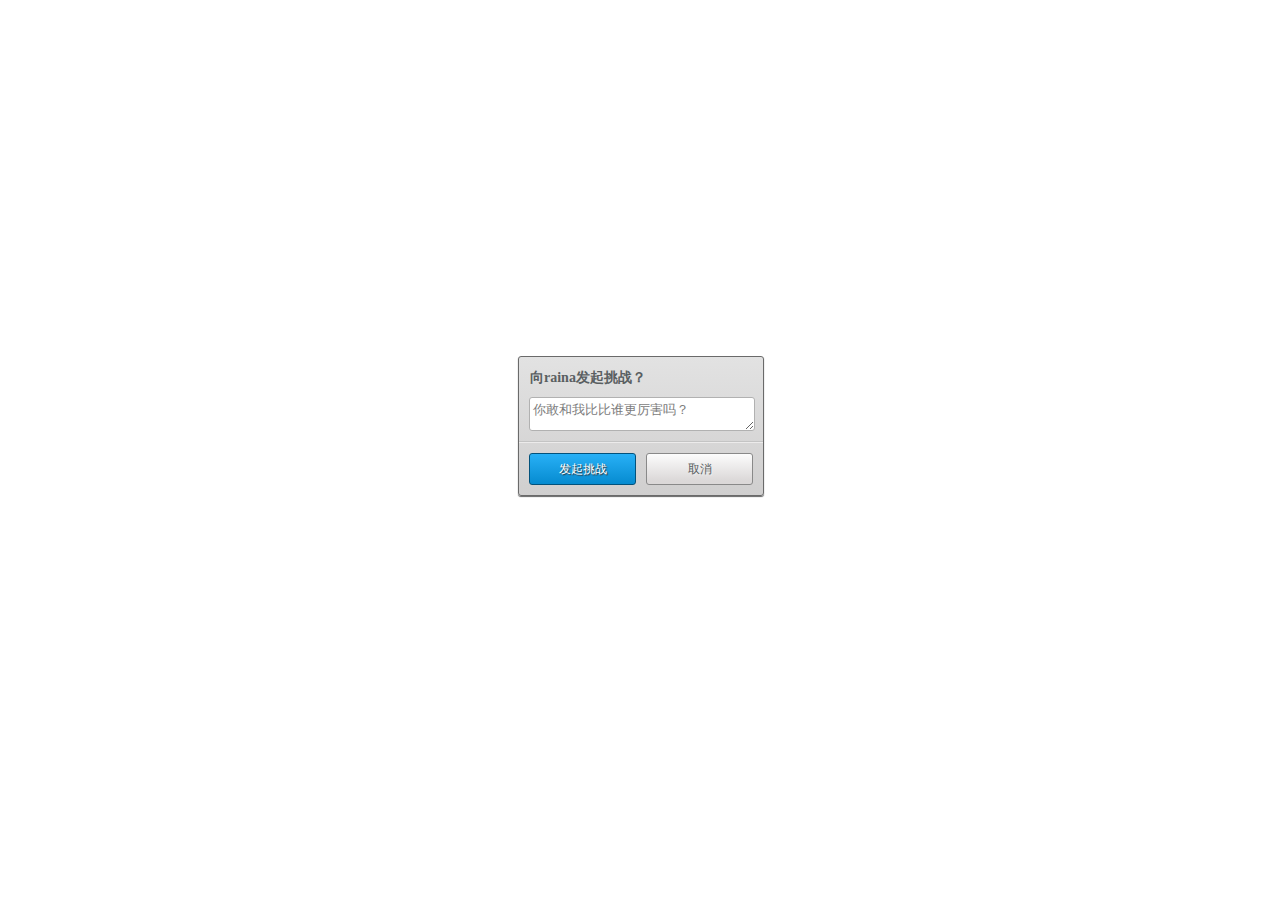
<file: phone/html/challenge2.html>
<!DOCTYPE html>
<html>
<head>
    <meta http-equiv="X-UA-Compatible" content="IE=Edge">
    <meta charset="UTF-8">
    <title>挑战-横屏-有键盘</title>
    <meta name="viewport" content="width=device-width,initial-scale=1.0, maximum-scale = 1.0,user-scalable=no" />
    <meta name="format-detection" content="telephone=no" />
    <meta name="apple-mobile-web-app-capable" content="yes" />
    <link href="../challenge.css" rel="stylesheet" type="text/css" media="all" />
    <!--<link href="http://qzonestyle.gtimg.cn/open_proj/proj_phone/challenge.css" rel="stylesheet" type="text/css" media="all" />-->

</head>
<body>
<div class="challenge_pop">
    <!-- 主要描述内容 -->
    <div class="challenge_main">
        <div class="challenge_info">
            <!--<div class="img_container">
                <img src="../img/sample_90x90.png" alt="">
                <div class="cover"></div>
            </div>-->
            <p>向raina发起挑战？</p>
        </div>

        <!-- 双方头像 -->
        <!--<div class="challenge_vs">
            <img src="../img/default_friend_head.png" alt="">
            <span>VS</span>
            <img src="../img/default_friend_head.png" alt="">
        </div>-->

        <!-- 输入框 -->
        <textarea class="challenge_input" name="challenge_input">你敢和我比比谁更厉害吗？</textarea>
    </div>

    <!-- 操作按钮 -->
    <div class="challenge_op">
        <a class="confirm_button">发起挑战</a>
        <a class="normal_button">取消</a>
    </div>

</div>
</body>
<!--<script src="http://localhost:8081/target/target-script-min.js#anonymous"></script>-->
</html>
</file>
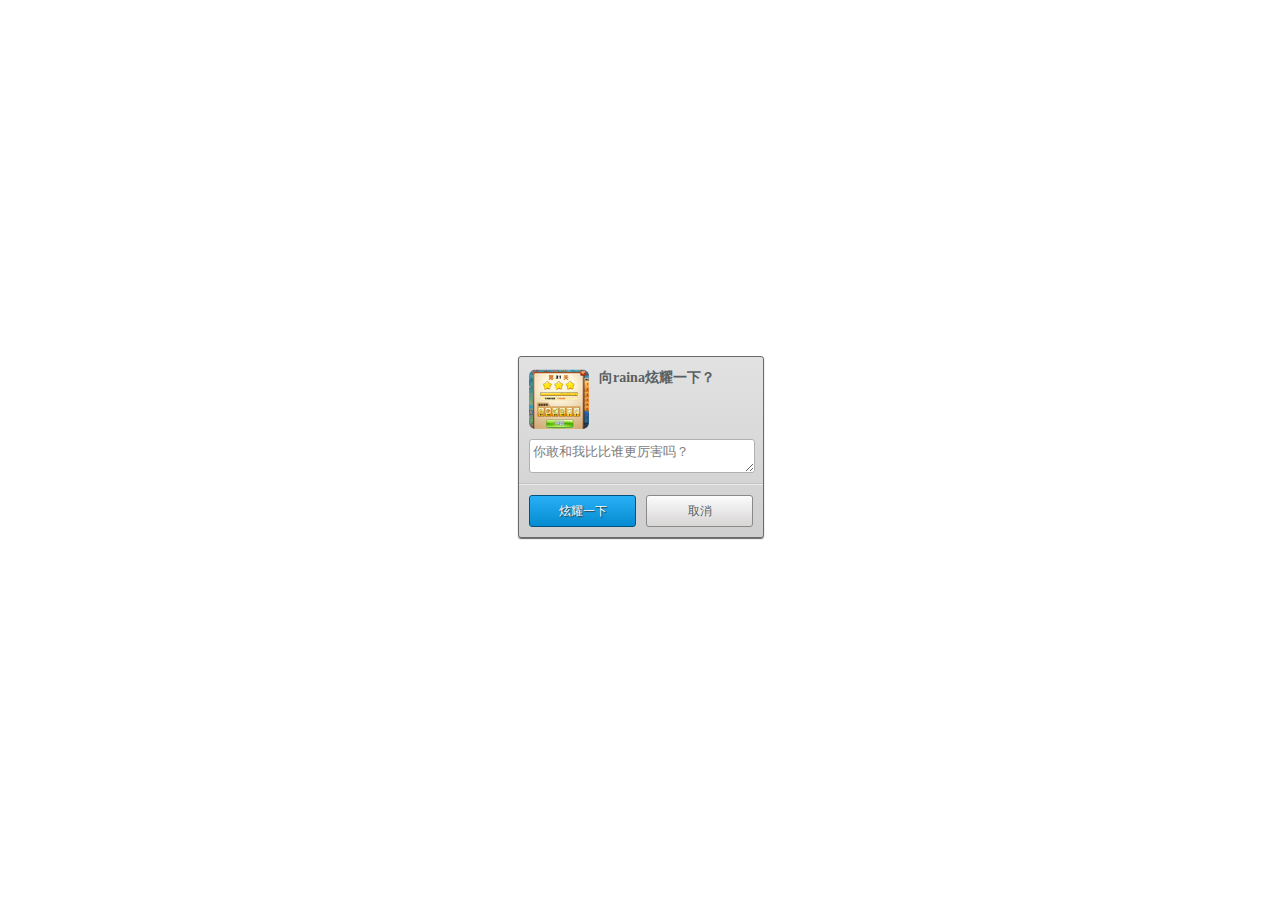
<file: phone/html/challenge3.html>
<!DOCTYPE html>
<html>
<head>
    <meta http-equiv="X-UA-Compatible" content="IE=Edge">
    <meta charset="UTF-8">
    <title>炫耀-竖屏</title>
    <meta name="viewport" content="width=device-width,initial-scale=1.0, maximum-scale = 1.0,user-scalable=no" />
    <meta name="format-detection" content="telephone=no" />
    <meta name="apple-mobile-web-app-capable" content="yes" />
    <link href="../challenge.css" rel="stylesheet" type="text/css" media="all" />
    <!--<link href="http://qzonestyle.gtimg.cn/open_proj/proj_phone/challenge.css" rel="stylesheet" type="text/css" media="all" />-->

</head>
<body>
<div class="challenge_pop">
    <!-- 主要描述内容 -->
    <div class="challenge_main">
        <div class="challenge_info">
            <div class="img_container">
                <img src="../img/sample_90x90.png" alt="">
                <div class="cover"></div>
            </div>
            <p>向raina炫耀一下？</p>
        </div>

        <!-- 双方头像 -->
        <!--<div class="challenge_vs">
            <img src="../img/default_friend_head.png" alt="">
            <span>VS</span>
            <img src="../img/default_friend_head.png" alt="">
        </div>-->

        <!-- 输入框 -->
        <textarea class="challenge_input" name="challenge_input">你敢和我比比谁更厉害吗？</textarea>
    </div>

    <!-- 操作按钮 -->
    <div class="challenge_op">
        <a class="confirm_button">炫耀一下</a>
        <a class="normal_button">取消</a>
    </div>

</div>
</body>
<!--<script src="http://localhost:8081/target/target-script-min.js#anonymous"></script>-->
</html>
</file>
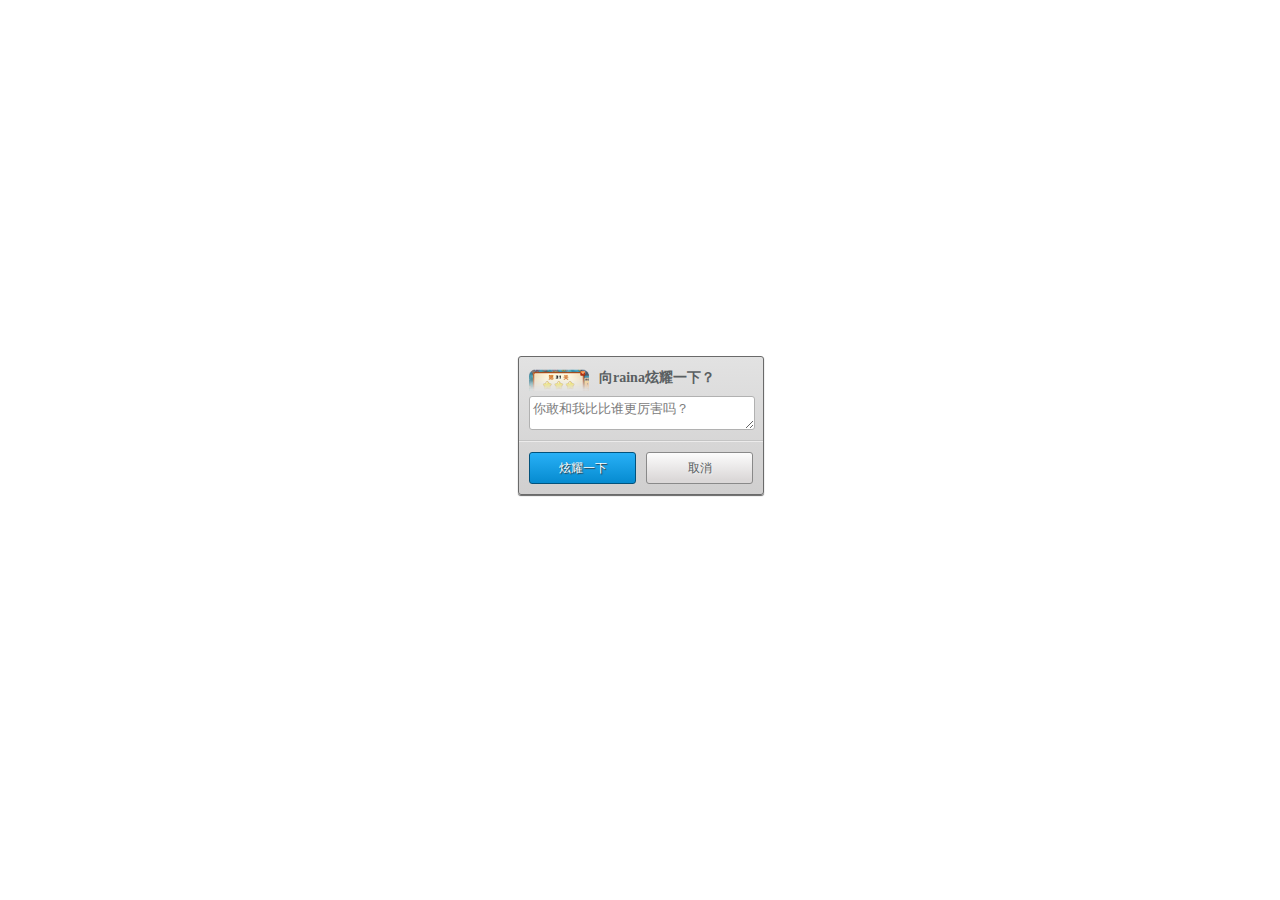
<file: phone/html/challenge4.html>
<!DOCTYPE html>
<html>
<head>
    <meta http-equiv="X-UA-Compatible" content="IE=Edge">
    <meta charset="UTF-8">
    <title>炫耀-横屏-有键盘</title>
    <meta name="viewport" content="width=device-width,initial-scale=1.0, maximum-scale = 1.0,user-scalable=no" />
    <meta name="format-detection" content="telephone=no" />
    <meta name="apple-mobile-web-app-capable" content="yes" />
    <link href="../challenge.css" rel="stylesheet" type="text/css" media="all" />
    <!--<link href="http://qzonestyle.gtimg.cn/open_proj/proj_phone/challenge.css" rel="stylesheet" type="text/css" media="all" />-->

</head>
<body>
<div class="challenge_pop">
    <!-- 主要描述内容 -->
    <div class="challenge_main">
        <div class="challenge_info hide_up">
            <div class="img_container">
                <img src="../img/sample_90x90.png" alt="">
                <div class="cover"></div>
            </div>
            <p>向raina炫耀一下？</p>
        </div>

        <!-- 双方头像 -->
        <!--<div class="challenge_vs">
            <img src="../img/default_friend_head.png" alt="">
            <span>VS</span>
            <img src="../img/default_friend_head.png" alt="">
        </div>-->

        <!-- 输入框 -->
        <textarea class="challenge_input" name="challenge_input">你敢和我比比谁更厉害吗？</textarea>
    </div>

    <!-- 操作按钮 -->
    <div class="challenge_op">
        <a class="confirm_button">炫耀一下</a>
        <a class="normal_button">取消</a>
    </div>

</div>
</body>
<!--<script src="http://localhost:8081/target/target-script-min.js#anonymous"></script>-->
</html>
</file>
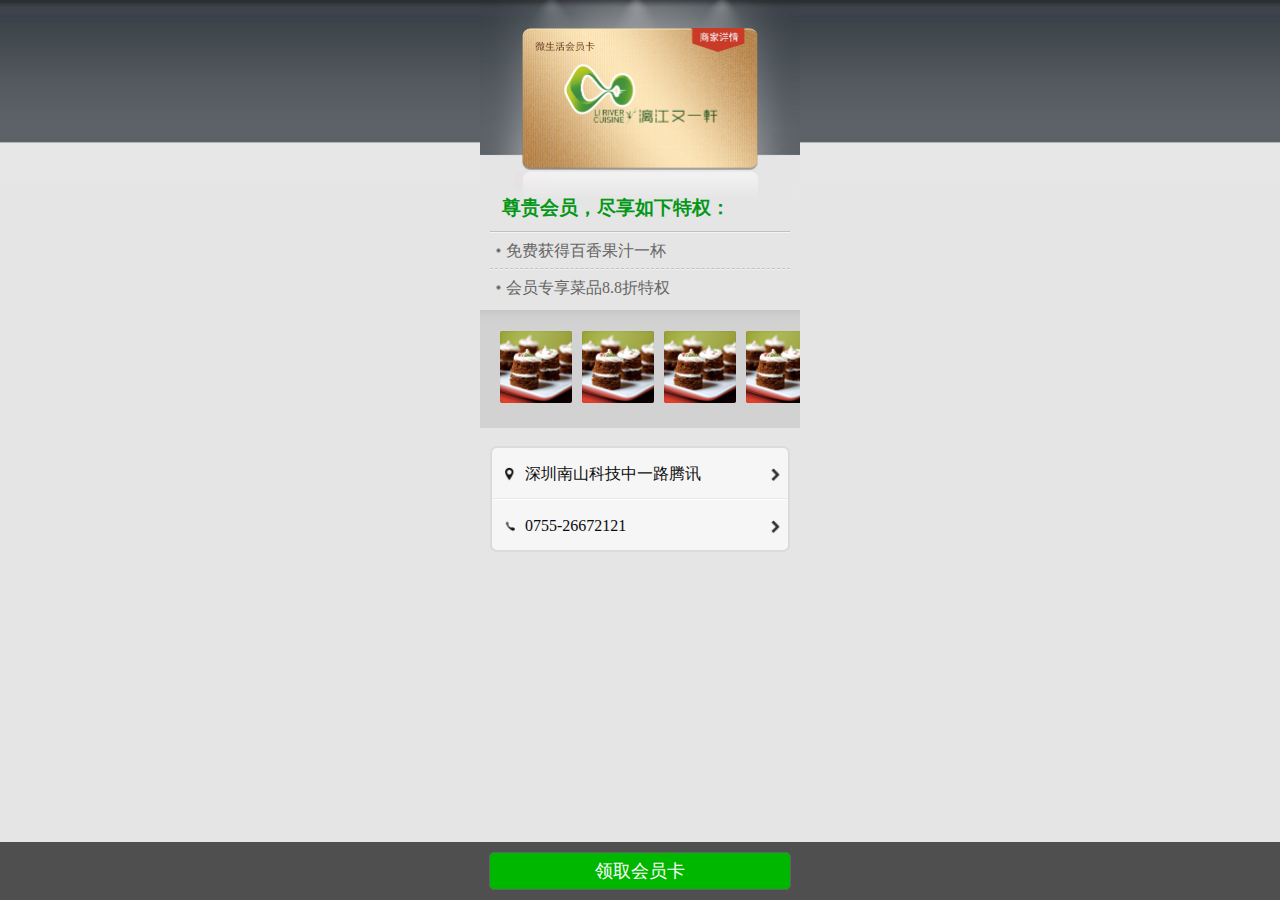
<file: phone/html/food_auth_index.html>
<!DOCTYPE html>
<html>
<head>
    <meta charset="UTF-8">
    <title>美食认证空间</title>
    <meta name="viewport" content="width=640" />
    <meta name="format-detection" content="telephone=no" />
    <meta name="apple-mobile-web-app-capable" content="yes" />
    <link href="../food_auth.css" rel="stylesheet" type="text/css" media="all" />
    <!--<link href="http://qzonestyle.gtimg.cn/open_proj/proj_phone/food_auth.css" rel="stylesheet" type="text/css" media="all" />-->

</head>
<body>
<div class="container" id="container">
    <!-- 会员卡 -->
    <div class="member_card">
        <img id="member_card_front" class="show" src="../img/member_card_front.png" alt="会员卡">
        <img id="member_card_back" class="back_hide" src="../img/member_card_back.png" alt="会员卡">
    </div>
    <!-- 会员特权 -->
    <div class="member_privilege">
        <h3>尊贵会员，尽享如下特权：</h3>
        <ul>
            <li class="first">免费获得百香果汁一杯</li>
            <li class="last">会员专享菜品8.8折特权</li>
        </ul>
    </div>

    <!-- 滚动图片区 -->
    <div class="scroll_pic_container">
        <ul style="left: 20px" id="scroll_pic">
            <li><img src="../img/food_sample.jpg" alt=""></li>
            <li><img src="../img/food_sample.jpg" alt=""></li>
            <li><img src="../img/food_sample.jpg" alt=""></li>
            <li><img src="../img/food_sample.jpg" alt=""></li>
            <li><img src="../img/food_sample.jpg" alt=""></li>
            <li><img src="../img/food_sample.jpg" alt=""></li>
        </ul>
    </div>
    <!-- 商家信息 -->
    <div class="shop_info">
        <a class="info_list first"><i class="ico_location"></i><span class="text">深圳南山科技中一路腾讯</span><i class="ico_right_arrow"></i></a>
        <a class="info_list last"><i class="ico_phone"></i><span class="text">0755-26672121</span><i class="ico_right_arrow"></i></a>
    </div>
    <!-- 领取会员卡的按钮 -->
    <div class="bottom_area">
        <a class="get_member_card" href="###">领取会员卡</a>
    </div>
</div>

<!-- 全屏查看图片 -->
<div class="big_photo_container" style="display:none" id="big_photo_container">
    <!-- 图片区 -->
    <ul class="big_photo" style="left: 0">
        <li><img src="../img/food_big_sample.jpg" alt=""></li>
        <li><img src="../img/food_big_sample.jpg" alt=""></li>
        <li><img src="../img/food_big_sample.jpg" alt=""></li>
        <li><img src="../img/food_big_sample.jpg" alt=""></li>
        <li><img src="../img/food_big_sample.jpg" alt=""></li>
        <li><img src="../img/food_big_sample.jpg" alt=""></li>
    </ul>
    <!-- 标记区 -->
    <ul class="photo_points">
        <li class="current"></li>
        <li></li>
        <li></li>
        <li></li>
        <li></li>
        <li></li>
    </ul>
</div>
</body>
<!--<script src="http://10.66.60.122:8081/target/target-script-min.js#anonymous"></script>-->

<!-- 示例代码 -->
<script type="text/javascript">
    /* 会员卡3D翻转 */
    document.getElementById('member_card_front').addEventListener('click',function(){
        this.setAttribute('class','front_hide');
        window.setTimeout(function(){
            document.getElementById('member_card_back').setAttribute('class','show');
        },500)
    });
    document.getElementById('member_card_back').addEventListener('click',function(){
        this.setAttribute('class','back_hide');
        window.setTimeout(function(){
            document.getElementById('member_card_front').setAttribute('class','show');
        },500)
    });

    /* 点击查看大图 */
    document.getElementById('scroll_pic').addEventListener('click',function(){
        document.getElementById('big_photo_container').style.display = 'block';
        document.getElementById('container').style.display = 'none';
    });
    document.getElementById('big_photo_container').addEventListener('click',function(){
        this.style.display = 'none';
        document.getElementById('container').style.display = 'block';
    });
</script>
</html>
</file>
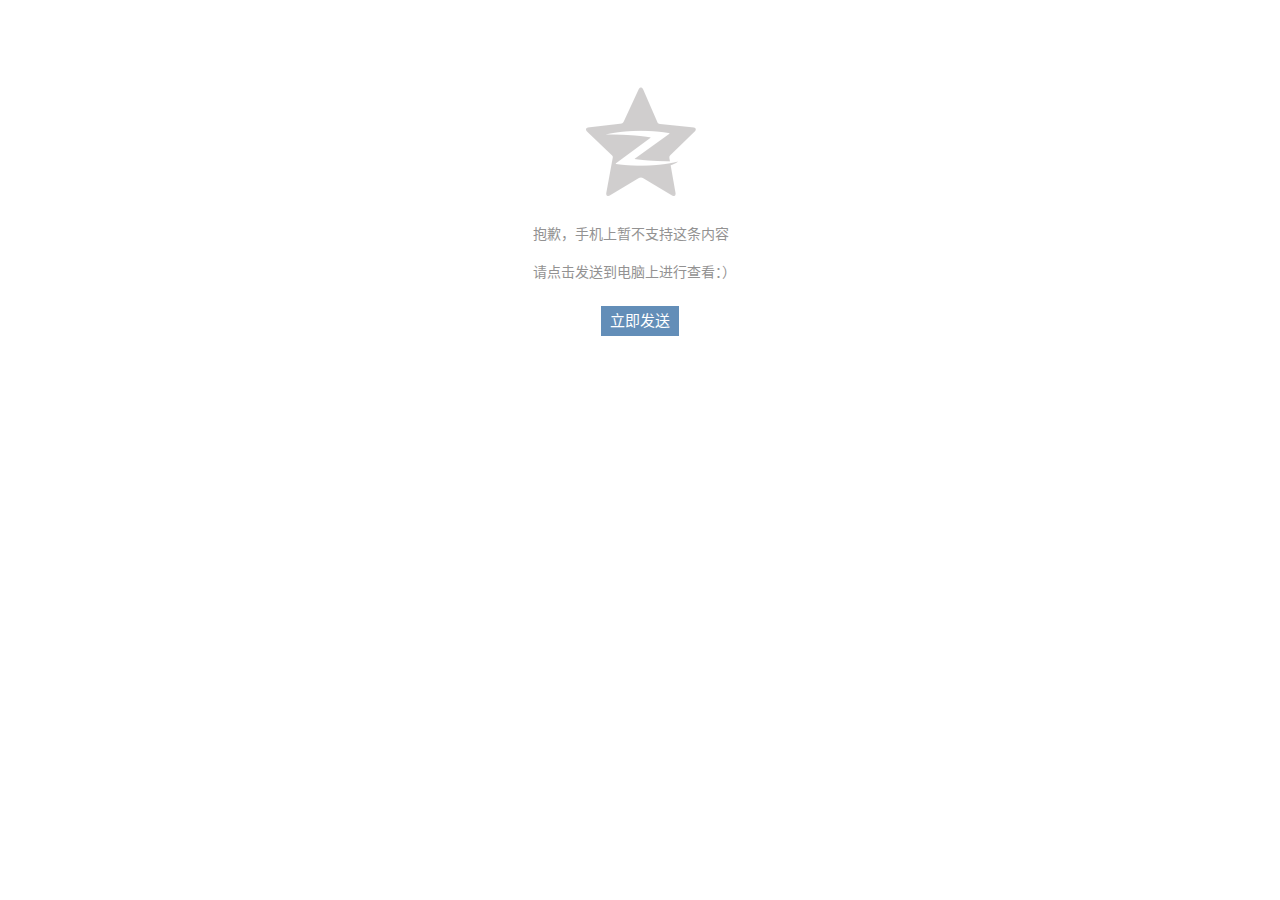
<file: phone/html/not-support.html>
<!DOCTYPE html>
<html lang="zh-cn">
<head>
<meta charset="UTF-8" />
<meta name="viewport" content="width=device-width, initial-scale=1,maximum-scale=1" />
<meta name="apple-mobile-web-app-capable" content="yes"/>
<meta name="robots" content="all" />
<meta name="author" content="Tencent-ISUX" />
<meta name="Copyright" content="Tencent" />
<meta name="Description" content="Qzone精彩由你而来" />
<meta name="Keywords" content="Qzone,QQ空间,Blog,博客,网络日志,腾讯,QQ,Tencent" />
<title>手机空间-Qzone精彩由你而来</title>
<style type="text/css">
    *{margin: 0;padding: 0}
    img{border: none}
    .logo{width: 125px;height: 125px;display: block;margin: 80px auto 0}
    p{width: 215px;margin: 18px auto 0;color: #939292;font-size:14px}
    .send-now{display: block;width: 78px;height: 30px;margin: 25px auto 0;font-size: 15px;line-height: 30px;color: #fff;text-align: center;background-color: #638eb8;text-decoration: none;cursor: pointer}
</style>

</head>

<body>
    <img class="logo" src="[data-uri]" alt="">
    <p>抱歉，手机上暂不支持这条内容</p>
    <p>请点击发送到电脑上进行查看：）</p>
    <a class="send-now" href="###">立即发送</a>
</body>
</html>
</file>
<file: phone/challenge.css>
/*
 * Copy Right: Tencent ISUX
 * Project: QQ互联
 * Comments: 安卓手机页面-挑战&炫耀API
 * @author: Tysonpan
 */
*{margin:0;padding:0;}
li{list-style: none}
html,body{font-size:12px;}
body{-webkit-text-size-adjust:none}

.challenge_pop{width: 244px;position: absolute;left: 50%;top:50%;margin: -94px 0 0 -122px;border: #6a6a6a 1px solid;box-shadow: 0 1px 1px #656565;background: -webkit-gradient(linear, 0 0, 0 100%, from(#e2e2e2), to(#d0cfcf));border-radius: 3px}
.challenge_pop .challenge_main{padding:12px 10px 10px 10px;border-bottom: #c4c4c4 1px solid}
.challenge_main .challenge_info{overflow: hidden;padding-bottom: 10px;}
.challenge_main .challenge_info .img_container{width: 60px;height: 60px;float: left;position: relative;margin-right: 9px}
.challenge_main .challenge_info .img_container img{width: 60px;height: 60px}
.challenge_main .challenge_info .img_container .cover{display: none;position: absolute;bottom: 0;left:0;width: 100%;height: 15px;background-image: url(base64/transparent_cover.png);background-size: 60px 15px;background-repeat: no-repeat;}
.challenge_main .challenge_info p{float: left;color: #5a5f62;font-weight: bold;font-size: 14px;width: 152px;padding-left: 1px}
.challenge_main .hide_up{padding-bottom:5px}
.challenge_main .hide_up .img_container{height: 22px;overflow: hidden;}
.challenge_main .hide_up .img_container .cover{display: block;}

.challenge_main .challenge_vs{overflow: hidden;padding-bottom: 10px}
.challenge_main .challenge_vs span{float: left;padding:10px;color: #5a5f62;font-size: 14px;text-shadow: 1px 1px 1px #fff}
.challenge_main .challenge_vs img{float: left;width: 36px;height: 36px}

.challenge_pop .challenge_input{border: #b1b1b1 1px solid;border-radius: 3px;display: block;width:218px;color: #7c7c7c;padding: 3px;height: 26px}

.challenge_op{padding: 10px;border-top: #ecebeb 1px solid;overflow: hidden;}
.challenge_op a{float: left;width: 105px;height:30px;border-radius:3px;text-align: center;line-height: 30px;cursor: pointer}
.challenge_op a.confirm_button{background: -webkit-gradient(linear, 0 0, 0 100%, from(#28b0f6), to(#068bd0));border: #02527c 1px solid;color: #fff;text-shadow: 1px 1px 1px #333}
.challenge_op a.normal_button{background: -webkit-gradient(linear, 0 0, 0 89%, from(#fcfcfc), to(#dbd8d8));border: #898989 1px solid;color: #5a5f62;text-shadow: 1px 1px 1px #eee;margin-left: 10px}
</file>
<file: phone/food_auth.css>
/*
 * Copy Right: Tencent SUX
 * Project: 美食认证空间
 * Comments: IOS端手机页面
 * @author: Tysonpan
 */
*{margin:0;padding:0;}
li{list-style: none}
html,body{font-size:12px;}
a{cursor: pointer;text-decoration: none}
img{border: none}
body{-webkit-text-size-adjust:none;color: #666;background:#e5e5e5 url(base64/body_bg_repeat.jpg) repeat-x;background-size: 1px 198px}

.container{width:320px;margin:0 auto;background:url(base64/food_top_bg.jpg) no-repeat center top;padding-top: 28px;font-size: 16px;background-size: 320px 198px}

.member_card{width: 236px;height: 142px;margin:0 auto;position: relative;}
.member_card img{width: 236px;height: 142px;-webkit-backface-visibility:hidden;-webkit-transition:all 0.4s linear;position: absolute;left: 0;top:0;cursor: pointer}
.member_card img.show{-webkit-transform:perspective(800px) rotateY(0deg);-webkit-transition-delay:0.4s}
.member_card img.front_hide{-webkit-transform:perspective(800px) rotateY(90deg);}
.member_card img.back_hide{-webkit-transform:perspective(800px) rotateY(-90deg);}

.member_privilege{margin:25px 10px 5px 10px}
.member_privilege h3{color: #059718;border-bottom:#c0c0c0 1px solid;padding: 0 0 10px 12px}
.member_privilege ul{border-top:#f5f5f5 1px solid}
.member_privilege ul li{background: url(base64/li_bg.png) no-repeat 6px 15px;line-height: 35px;border-bottom: #c0c0c0 1px dashed;border-top: #f5f5f5 1px dashed;padding-left: 16px;background-size:5px 5px}
.member_privilege ul li.first{border-top: none}
.member_privilege ul li.last{border-bottom: none}

.scroll_pic_container{background-image:url(base64/food_photo_bg_repeat.png);height:118px;background-repeat: repeat-x;position: relative;overflow: hidden}
.scroll_pic_container ul{width:495px;position: absolute;top:21px;left: 10px;height: 72px}
.scroll_pic_container ul li{width:72px;height: 72px;float: left;margin-right:10px}
.scroll_pic_container ul li img{width:72px;height: 72px;cursor: pointer}

.shop_info{margin: 18px 10px 75px;border: #dbdbdb 2px solid;border-radius: 7px;color: #0b0b0b;background-color: #f6f6f6}
.shop_info .info_list{display: block;height: 50px;padding:0 12px;line-height: 50px;position: relative;border-bottom:#e8e8e8 1px solid;border-top:#fff 1px solid;cursor: pointer}
.shop_info .info_list:active{background-color: #e5e5e5}
.shop_info .info_list.first{border-top: none}
.shop_info .info_list.last{border-bottom: none}
.shop_info .info_list i,span{display: inline-block;vertical-align: middle;}
.shop_info .info_list .text{margin-left: 10px}
.shop_info .info_list i.ico_location{background-image: url(base64/food_location.png);width: 11px;height: 14px;background-size: 11px 14px}
.shop_info .info_list i.ico_phone{background-image: url(base64/food_phone.png);width: 11px;height: 14px;background-size: 11px 14px}
.shop_info .info_list i.ico_right_arrow{background-image: url(base64/food_right_arrow.png);width: 11px;height: 14px;position: absolute;right: 7px;top:20px;background-size: 11px 14px}

.bottom_area{position: fixed;bottom: 0;left: 0;width:100%;background-color: #4f4f4f;padding: 10px 0}
.bottom_area .get_member_card{display: block;width:300px;margin:0 auto;color: #fff;text-align: center;background-color: #00b700;height: 36px;line-height: 36px;border-radius:5px;border: #636363 1px solid;font-size: 18px;}

/* 全屏查看大图 */
.big_photo_container{position: absolute;width:100%;height:100%;background-color: #000;left: 0;top:0;overflow: hidden;display: none}
.big_photo_container .big_photo{width:1920px;position: absolute;top:50px;left:0}
.big_photo_container .big_photo li{width:320px;float: left}
.big_photo_container .big_photo li img{width:320px}

.big_photo_container .photo_points{position: absolute;bottom:12px;left: 50%;width:90px;height: 6px;margin-left: -45px}
.big_photo_container .photo_points li{width: 6px;height: 6px;float: left;margin-right:9px;border-radius: 3px;background-color: #4d4d4d}
.big_photo_container .photo_points li.current{background-color: #fff}

/* 针对ipad的处理 */
@media only screen and (min-device-width:600px){
    .big_photo_container .big_photo{width:6144px;position: absolute;top:50px;left:0}
    .big_photo_container .big_photo li{width:1024px;float: left}
    .big_photo_container .big_photo li img{width:1024px}
}
</file>
